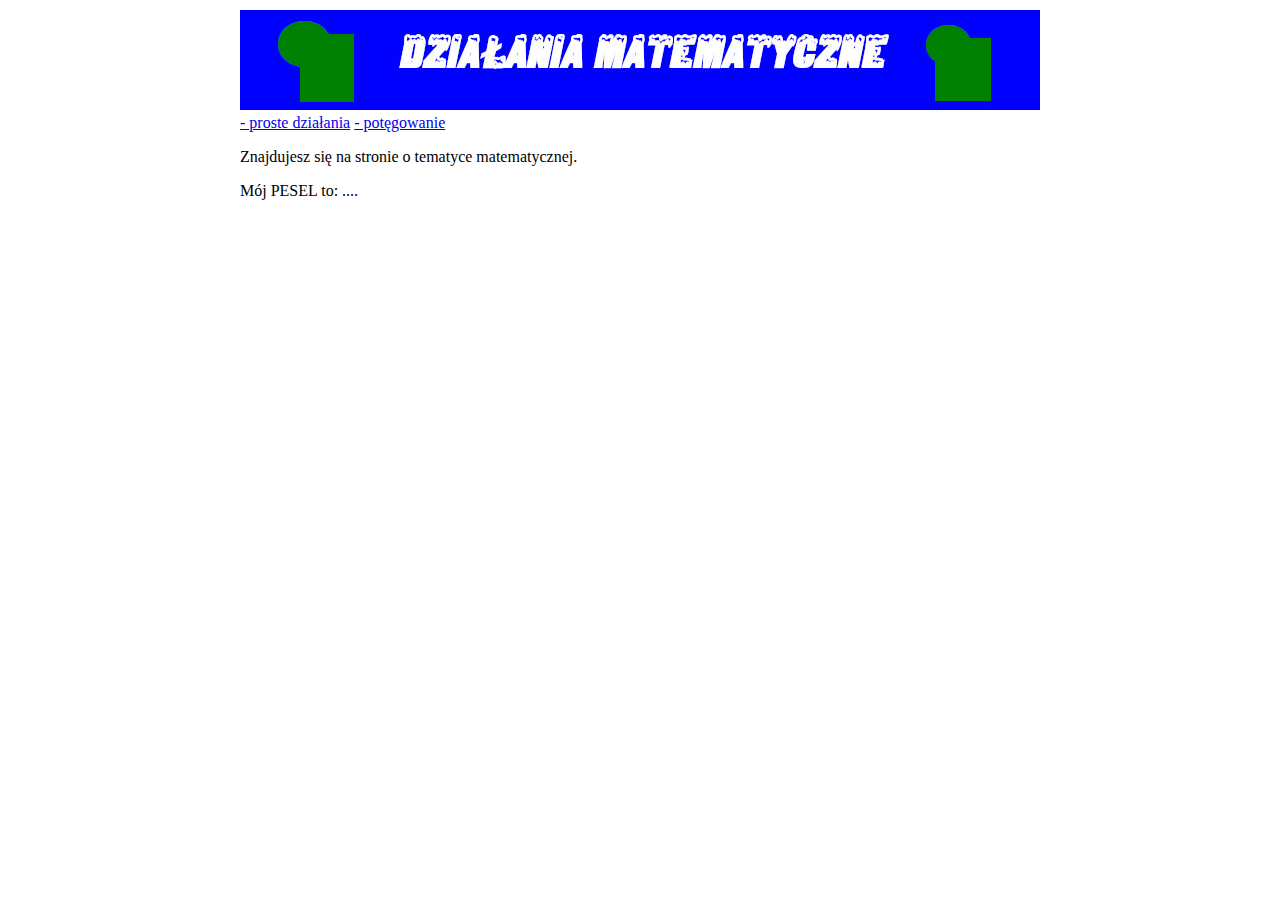
<file: index.html>
<!DOCTYPE html>
<html>
 <head>
  <title>Strona główna</title>
  <meta charset="utf-8">
  <link rel="stylesheet" href="style.css">
 </head>
 <body>
  <header>
    <a href="index.html"><img src="baner.jpg" alt="baner"></a>
  </header>
  <nav>
    <a href="strona1.html">- proste działania</a>
    <a href="strona2.php">- potęgowanie</a>
  </nav>
  <main>
        <p>Znajdujesz się na stronie o tematyce matematycznej.</p>
        <p>Mój PESEL to: ....</p>
  </main>
 </body>
</html>
</file>
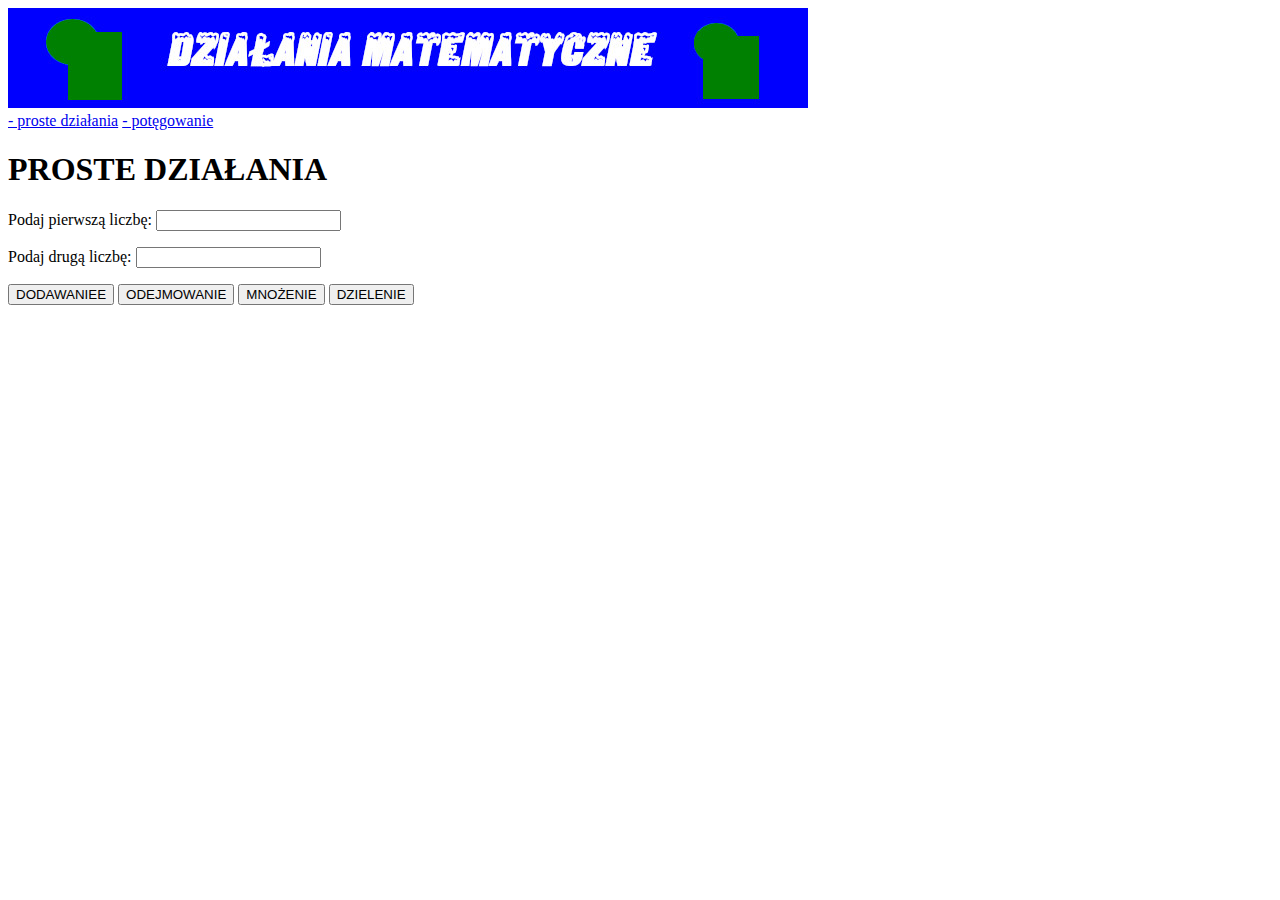
<file: strona1.html>
<!DOCTYPE html>
<html lang="en">
<head>
    <meta charset="UTF-8">
    <meta name="viewport" content="width=device-width, initial-scale=1.0">
    <title>Document</title>
</head>
<body>
    <header>
        <a href="index.html"><img src="baner.jpg" alt="baner"></a>
     </header>
        <a href="strona1.html">- proste działania</a>
        <a href="strona2.php">- potęgowanie</a>
          <main>
           <h1>PROSTE DZIAŁANIA</h1>
           <p>Podaj pierwszą liczbę:
         <input type="number" id="toja"/></p>
           <p>Podaj drugą liczbę:
         <input type="number" id="taktoja"/></p>
           <p>
         <button onclick="f(1)">DODAWANIEE</button>
         <button onclick="f(2)">ODEJMOWANIE</button>
         <button onclick="f(3)">MNOŻENIE</button>
         <button onclick="f(4)">DZIELENIE</button>
           </p>
           <output id="tak"></output>
          </main>




          <script>
        function f(x) {
        var a = parseInt(toja.value)
        var b = parseInt(taktoja.value)
        var w
         if (isNaN(a) || isNaN(b)) {
            document.write("Proszę uzupełnić obie liczby");
         }
         else { 
          if (x == 1) w = a + b
          else if(x == 2) w = a - b
          else if(x == 3) w = a * b
          else if(x == 4 && b!=0) w = a / b 
         }
        document.write("Wynik działania wynosi:" + w);
        tak.value = w
        }   
          </script>
</body>
</html>
</file>
<file: style.css>
body {
    margin: 10px auto;
    width: 800px;
    }
</file>
